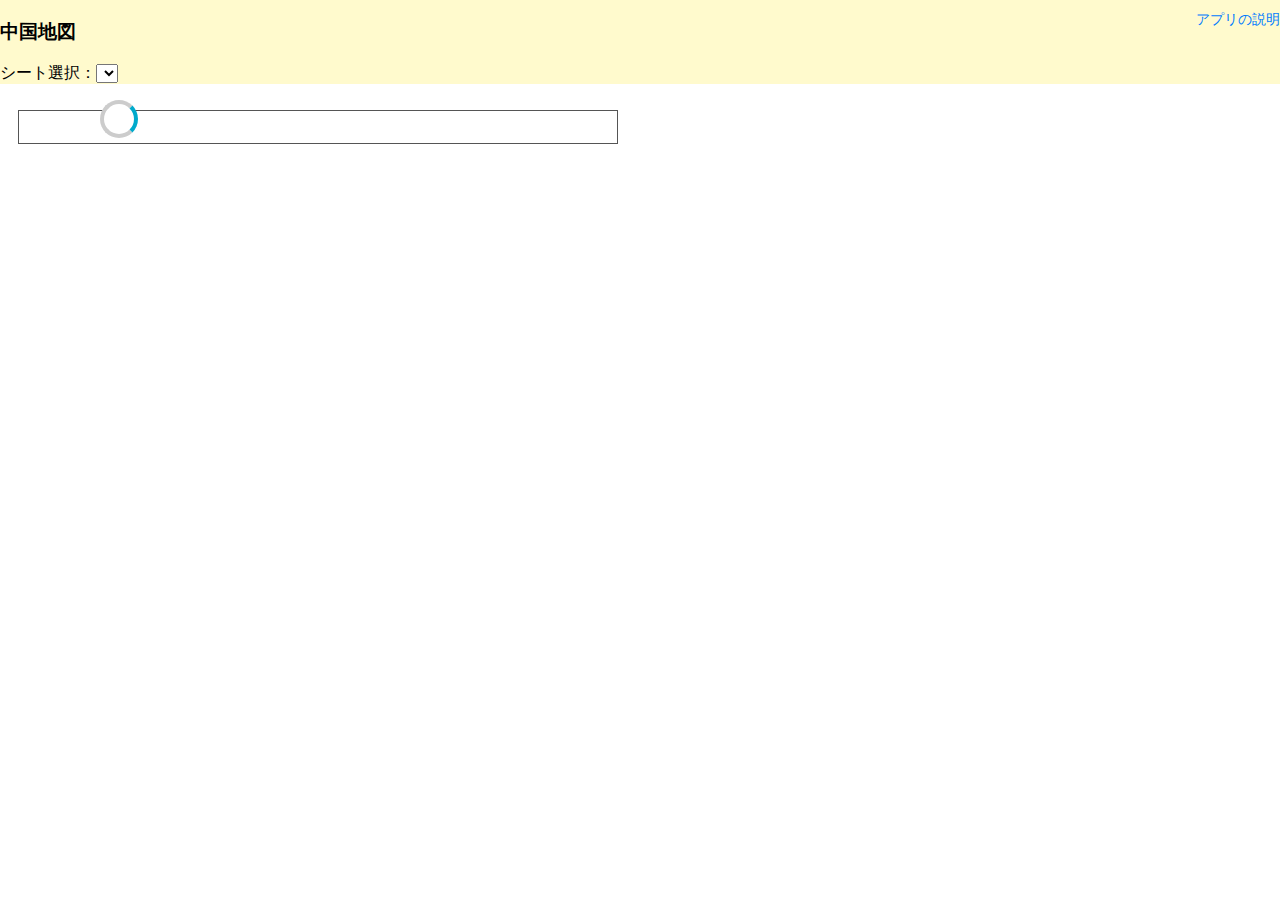
<file: index.html>
<!DOCTYPE html>
<html lang="en">
<head>
  <meta charset="UTF-8">
  <meta name="viewport" content="width=device-width, initial-scale=1.0">
  <link rel="stylesheet" href="style.css">
  <title>中国地図</title>
</head>
<body>
  <div id="kurukuru" class="loading"></div>
  <div class="header">



    <div class="header2">
      <div class="logo">
      <h3>
       中国地図
      </h3>
      </div>
      <div class="div-about" style="float: right;">
      <a href="about.html" target="_blank" class="about-link">アプリの説明</a>
      </div>


    </div>
    <div class="divFlex">
      <div class="sheetSelect">

        <label for="sheet-select">シート選択：</label><select id="sheet-select" name="sheetSelect"></select>
      </div>
      




    </div>
  </div>
  
  <div id="main" class="main2">
    <div class="map"></div>
    <div id="parent">
      <div id="container">
  
      </div>

    </div>

    
  </div>
  
  <script src="https://code.jquery.com/jquery-1.12.4.js"></script>
  <script src="app.js"></script>
</body>
</html>
</file>
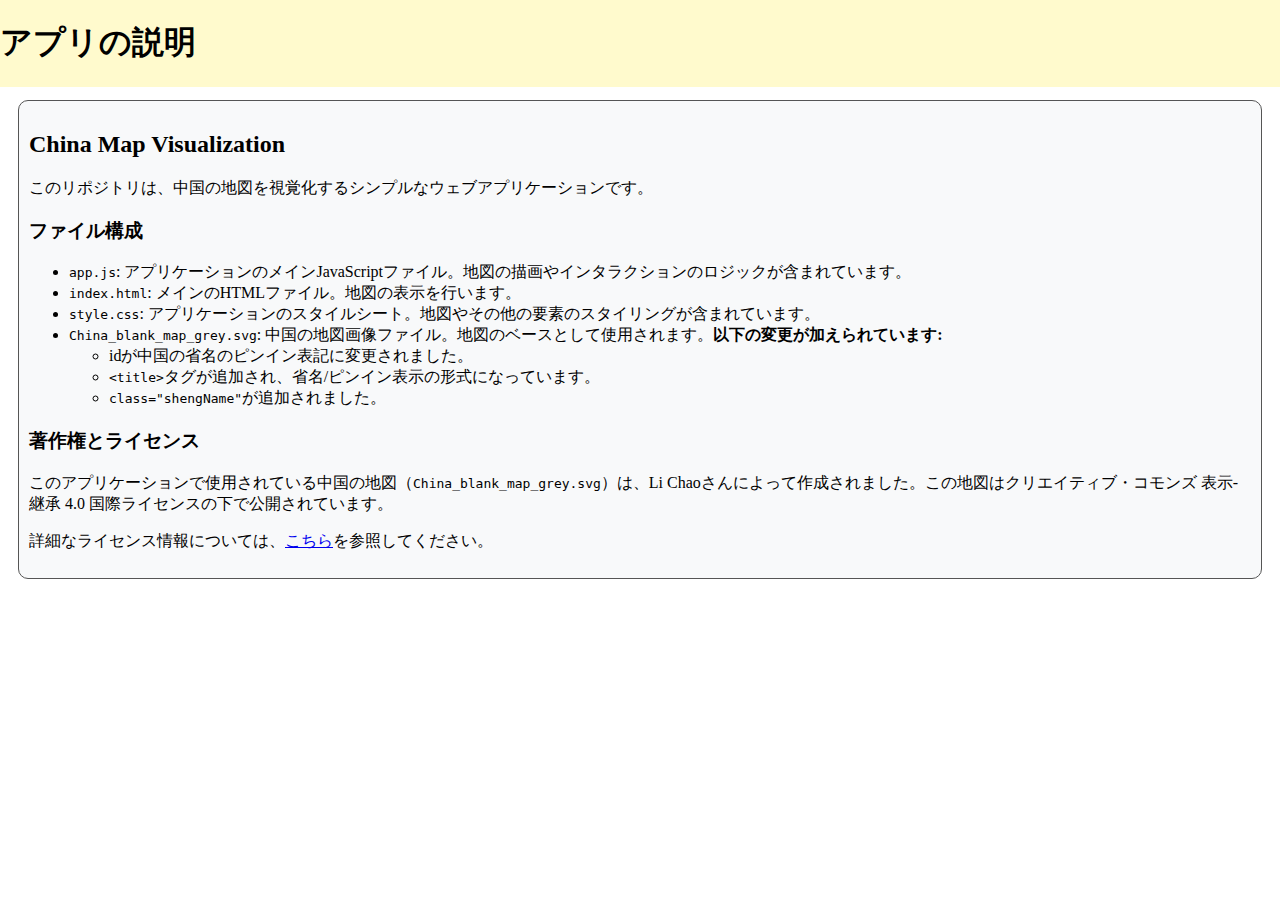
<file: about.html>
<!DOCTYPE html>
<html lang="ja">

<head>
  <meta charset="UTF-8">
  <meta name="viewport" content="width=device-width, initial-scale=1.0">
  <title>アプリの説明</title>
  <link rel="stylesheet" href="style.css">
</head>

<body>
  <div class="header">
    <h1>アプリの説明</h1>
    
  </div>
  <div class="content">
    <h2>China Map Visualization</h2>
    <p>このリポジトリは、中国の地図を視覚化するシンプルなウェブアプリケーションです。</p>

    <h3>ファイル構成</h3>
    <ul>
      <li><code>app.js</code>: アプリケーションのメインJavaScriptファイル。地図の描画やインタラクションのロジックが含まれています。</li>
      <li><code>index.html</code>: メインのHTMLファイル。地図の表示を行います。</li>
      
      <li><code>style.css</code>: アプリケーションのスタイルシート。地図やその他の要素のスタイリングが含まれています。</li>
      <li><code>China_blank_map_grey.svg</code>: 中国の地図画像ファイル。地図のベースとして使用されます。<strong>以下の変更が加えられています:</strong>
        <ul>
          <li>idが中国の省名のピンイン表記に変更されました。</li>
          <li><code>&lt;title&gt;</code>タグが追加され、省名/ピンイン表示の形式になっています。</li>
          <li><code>class="shengName"</code>が追加されました。</li>
        </ul>
      </li>
    </ul>

    

    <h3>著作権とライセンス</h3>
    <p>このアプリケーションで使用されている中国の地図（<code>China_blank_map_grey.svg</code>）は、Li Chaoさんによって作成されました。この地図はクリエイティブ・コモンズ 表示-継承 4.0 国際ライセンスの下で公開されています。</p>
    <p>詳細なライセンス情報については、<a href="https://creativecommons.org/licenses/by-sa/4.0/">こちら</a>を参照してください。</p>
  </div>
</body>

</html>
</file>
<file: style.css>
.main2 {
  margin-top: 100px;
}
.map
{
  width: 600px;
  max-width: 95%;
  height: auto;
  margin-left: 10px;
  margin-top: 10px;
  /* margin: 16px auto; */
  border: 1px solid #555555;
  box-sizing: border-box;
  padding: 16px;
 
}
.svgChina
{
  width: 100%;
}
.header {
  position: fixed;
  top: 0px;
  left: 0px;
  z-index: 10;
  background-color: lemonchiffon;
  width: 100%;


}

.header2 {

  display: flex;
}

.linkurl {
  margin-left: auto;
}
.logo {
  display: flex;
}
.div-about {
  margin-top: 10px;
  margin-left: auto;
}
.about-link {
  display: inline-block;
  margin-left: 10px;
  font-size: 14px;
  text-decoration: none;
  color: #007BFF;
}

.about-link:hover {
  text-decoration: underline;
}
.content {
  margin-top: 100px;
  margin-left: 10px;
  margin-right: 10px;
  padding: 10px;
  background-color: #f8f9fa;
  border: 1px solid #555555;
  box-sizing: border-box;
  border-radius: 10px;
}
.back-link {
  margin-left: 20px;
  font-size: 14px;
  text-decoration: none;
  color: #007BFF;
}

.back-link:hover {
  text-decoration: underline;
}
#flash {
  display: inline-block;
  width: 100px;
  height: 40px;
  cursor: pointer;
  background-color: skyblue;
  text-decoration: none;
  text-align: center;
  line-height: 50px;
  border-radius: 6px
}



.dataContent {
  margin-left: 10px;
  /* padding-top: 80px; */
  display: block;
}

.dataNone {
  display: none;
}

.clkBtn {
  cursor: pointer;
  user-select: none;
}

.divFlex {
  display: flex;
}

.sheetSelect {
  padding-top: 0px;
}

.speed {
  padding-top: 0px;
}

.classGazou {
  display: inline-block;
  width: 100px;
  height: 100px;
  text-decoration: none;
  background-image: linear-gradient(to bottom,
      rgba(255, 255, 0, 0.5),
      rgba(0, 0, 255, 0.5));
}

.classSite {
  display: inline-block;
  width: 50px;
  height: 20px;
  text-decoration: none;
  cursor: pointer;
}
.loading {
  position: fixed;
  top: 100px;
  left: 100px;
  z-index: 99;
  content: '';
  display: block;
  margin: auto;
  width: 300px;
  border: 4px solid #ccc;
  border-right-color: #0AC;
  border-radius: 100px;
  width: 30px;
  height: 30px;
  background-color: white;
  animation: rotation 0.6s linear infinite;
}

@keyframes rotation {
  from {
    transform: rotate(0);
  }

  to {
    transform: rotate(360deg);
  }
}
@media (min-width: 600px) {
  .main2 {
    display: flex;
    justify-content: space-between;
  }
  #container {
    flex: 1;
  }

 
}
</file>
